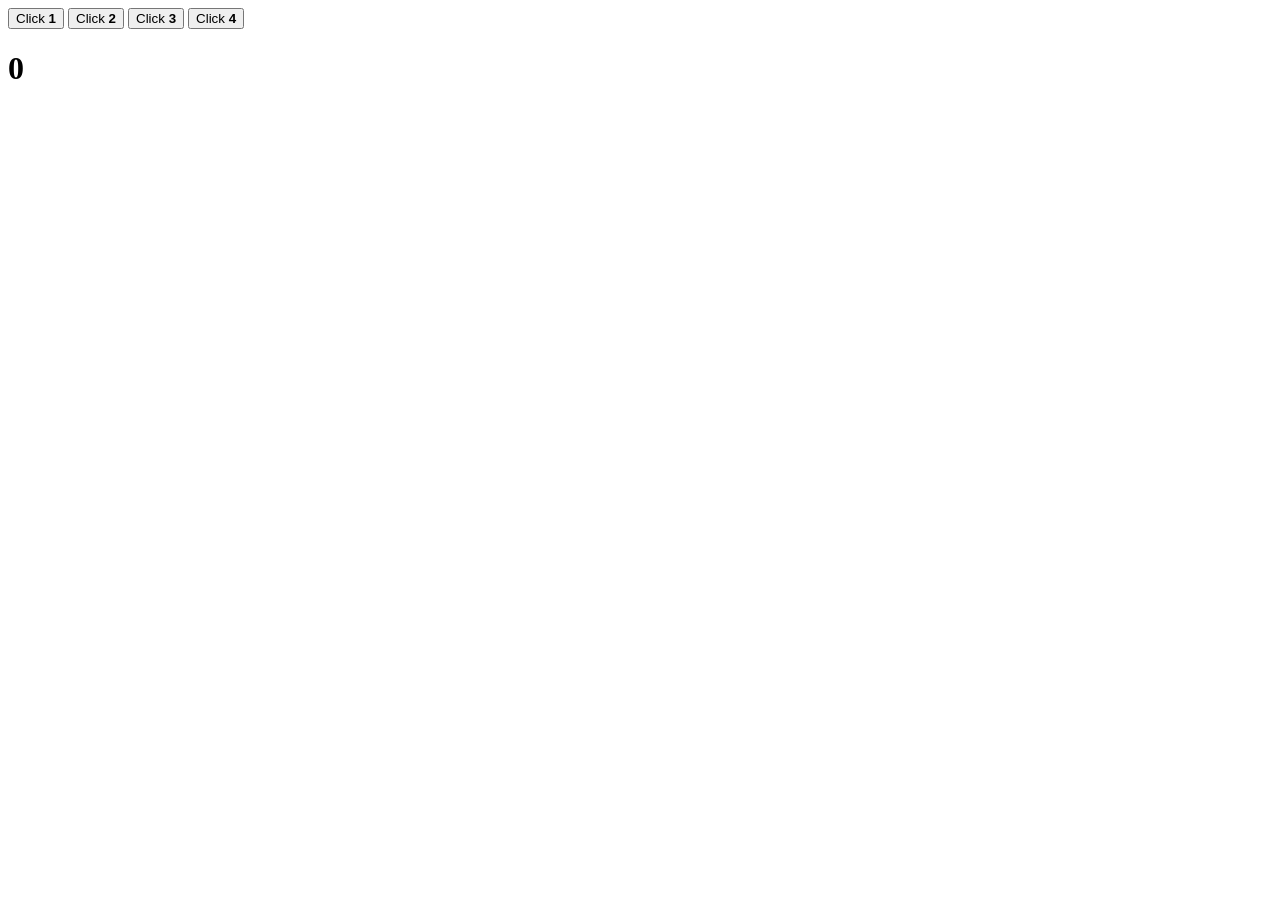
<file: addEventListener/index.html>
<!DOCTYPE html>
<html lang="en">
<head>
    <meta charset="UTF-8">
    <meta name="viewport" content="width=device-width, initial-scale=1.0">
    <title>Event JavaScript</title>
</head>
<body>

    <button data-number="1" class="btn">Click <strong>1</strong></button>
    <button data-number="2" class="btn">Click <strong>2</strong></button>
    <button data-number="3" class="btn">Click <strong>3</strong></button>
    <button data-number="4" class="btn">Click <strong>4</strong></button>

    <h1 id="clicker">0</h1>

    <script>
        const buttons = document.querySelectorAll('.btn')
        const clicks = document.getElementById('clicker')
        let i = 0
        const handleClick = (event) => {
            console.log("target >", event.target)
            console.log("currentTarget >", event.currentTarget)
            console.log(event.target === event.currentTarget)
            clicks.innerText = i = i + 3
        }

        window.addEventListener('click', () => {
            console.log('Window Click!');
        })

        buttons.forEach(button => {
            button.addEventListener('click', handleClick)
        })
    </script>

</body>
</html>
</file>
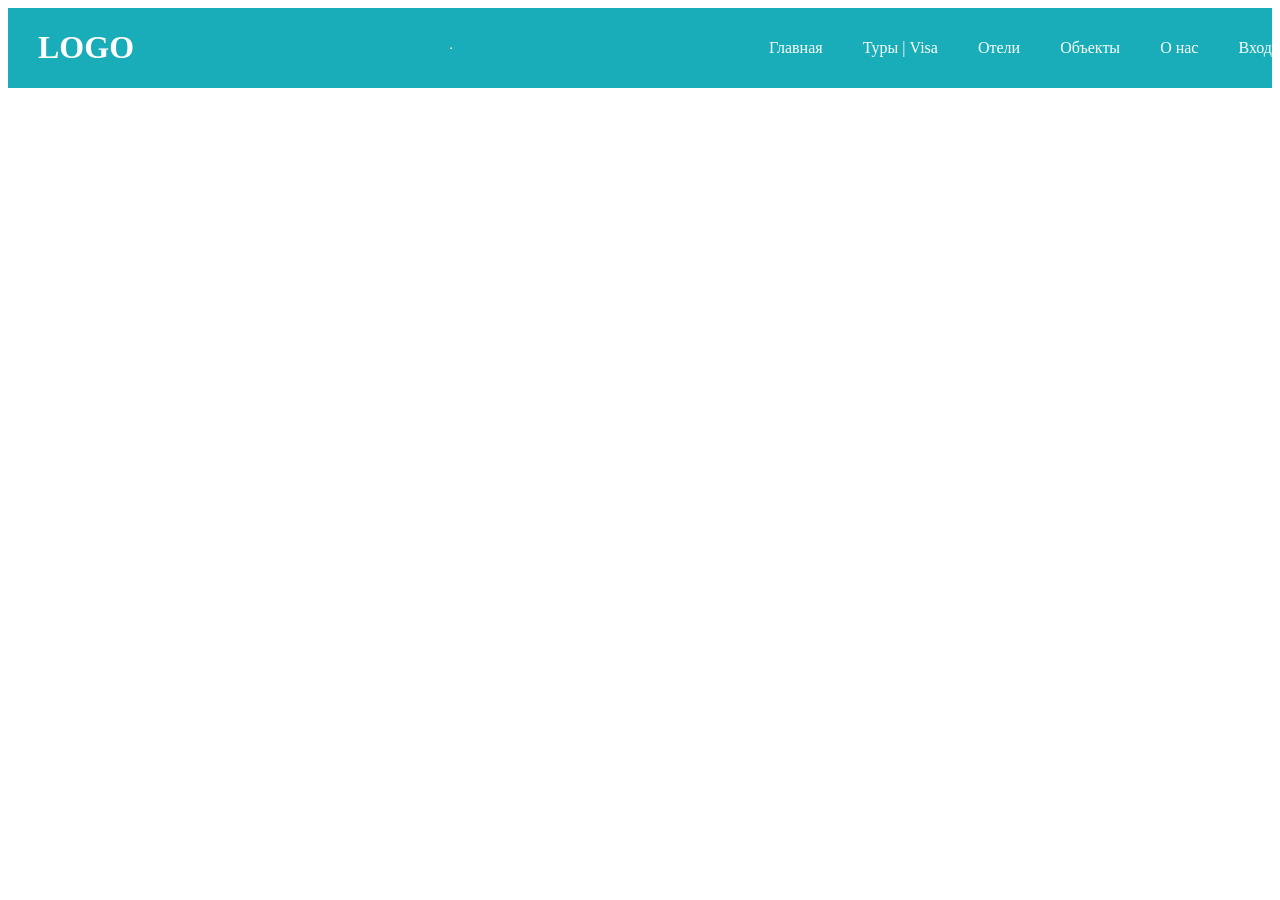
<file: jQuery/index.html>
<!DOCTYPE html>
<html lang="en">
<head>
    <meta charset="UTF-8">
    <meta name="viewport" content="width=device-width, initial-scale=1.0">
    <!-- <script src="https://ajax.googleapis.com/ajax/libs/jquery/3.7.1/jquery.min.js"></script> -->
     <link rel="stylesheet" href="style.css">
    <script src="jquery-2.1.4.min.js"></script>
    <title>Learning jQuery</title>
</head>
<body>
    
    <header>
        <div class="p1">
            <h1 style="margin-left: 30px;">LOGO</h1>
            <input type="button" value="ON" style="margin-right: 30px; border: 2px solid #fff; background: transparent; color: #fff; width: 40px; aspect-ratio: 1;">
        </div>
        <div class="p2">
            <ul>
                <hr>
                <li><a href="#">Главная</a></li>
                <li><a href="#">Туры | Visa</a></li>
                <li><a href="#hotels">Отели</a></li>
                <li><a href="#">Объекты</a></li>
                <li><a href="#footer">О нас</a></li>
                <li><a href="#contact">Вход <i class="fa fa-user"></i></a></li>
            </ul>
        </div>
    </header>

<script src="app.js"></script>
</body>
</html>
</file>
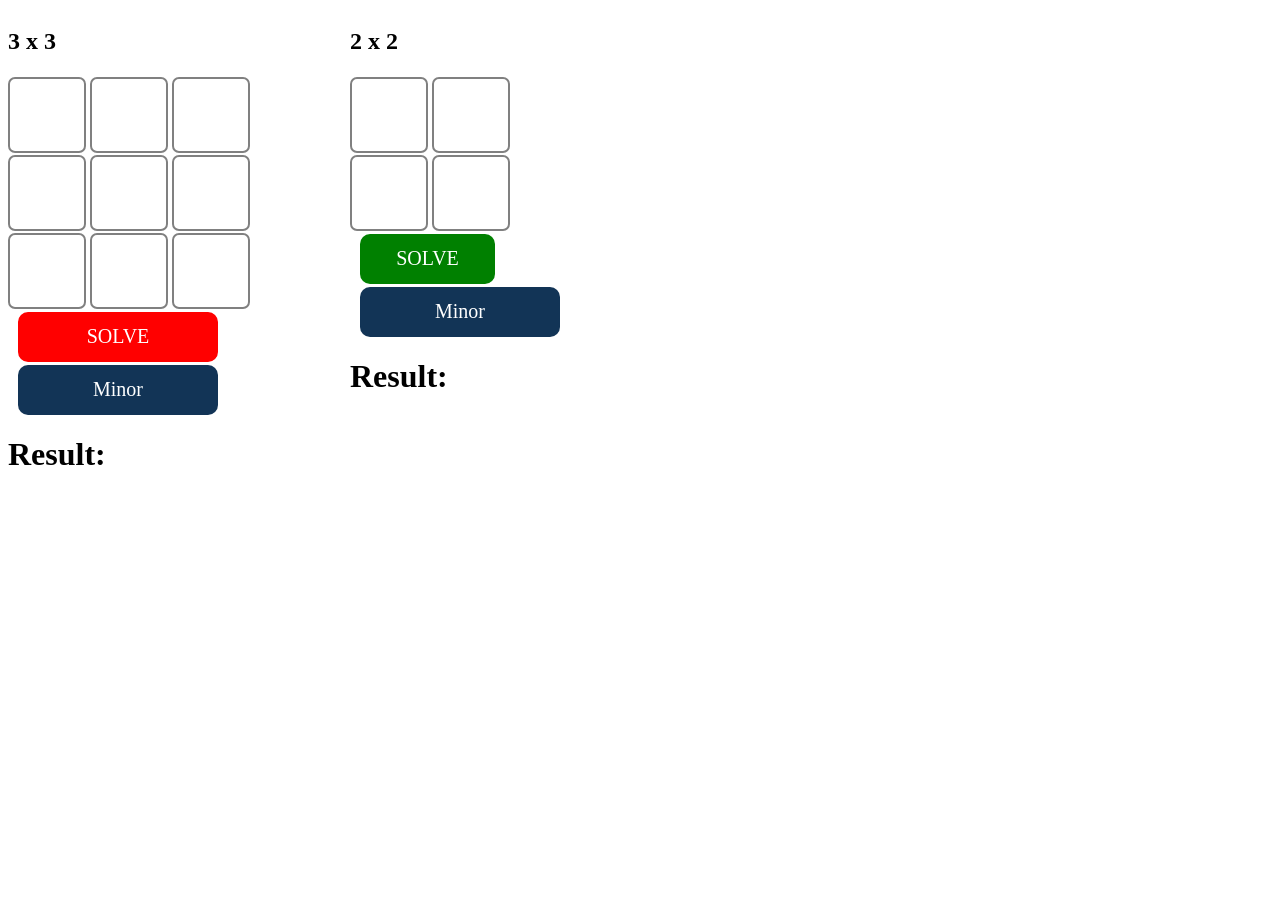
<file: Matrix/index.html>
<!DOCTYPE html>
<html lang="en">
<head>
    <meta charset="UTF-8">
    <meta name="viewport" content="width=device-width, initial-scale=1.0">
    <title>Matrix Calculator</title>
</head>
<body>
<div class="smax3x3">
    <h2>3 x 3</h2>
    <div class="">
        <input type="number" id="a11">    
        <input type="number" id="a12">    
        <input type="number" id="a13">    
        </div>
        <div class="">
        <input type="number" id="a21">    
        <input type="number" id="a22">    
        <input type="number" id="a23">  
        </div>  
        <div class="">
        <input type="number" id="a31">    
        <input type="number" id="a32">    
        <input type="number" id="a33">    
        </div>
        <button onclick="showElement()">SOLVE</button> <br>
        <button class="minor" onclick="findMinor()">Minor</button>
        <h1>Result: <font id="result" color="green"></font></h1>
        <h1 id="resultofMinor"></h1>
</div>

<div class="smax2x2">
    <h2>2 x 2</h2>
    <div class="">
        <input type="number" id="b11">    
        <input type="number" id="b12">     
        </div>
        <div class="">
        <input type="number" id="b21">    
        <input type="number" id="b22">    
        </div>  
        <button onclick="showSecondElement()" class="btn_2">SOLVE</button> <br>
        <button class="minor" onclick="findSecondMinor()">Minor</button>
        <h1>Result: <font id="secondResult" color="green"></font></h1>
        <h1 id="secondMinorResult"></h1>
</div>

<style>
    body {
        font-family: Verdana;
        display: flex;
        gap: 100px;
    }
    input {
        width: 70px;
        height: 70px;
        text-align: center;
        font-size: 30px;
        border: 2px solid grey;
        margin-top: 2px;
        color: #123456;
        font-weight: 900;
        font-family: Verdana;
        border-radius: 7px;
        
    }
    button {
        width: 200px;
        height: 50px;
        margin-top: 3px;
        border: 2px solid red;
        background: red;
        color: #fff;
        font-size: 20px;
        font-family: Verdana;
        border-radius: 10px;
        margin-left: 10px;
    }
    .btn_2 {
        background: green;
        border: none;
        width: 135px;
    }
    .minor {
        background: #123456;
        border: none;
    }
</style>

    
<script>
    // let a11 = prompt('a11=')
// let a12 = prompt('a12=')
// let a13 = prompt('a13=')
// let a21 = prompt('a21=')
// let a22 = prompt('a22=')
// let a23 = prompt('a23=')
// let a31 = prompt('a31=')
// let a32 = prompt('a32=')
// let a33 = prompt('a33=')

// const matrix = [a11, a12, a13, a21, a22, a23, a31, a32, a33]
// const det = (a11*a22*a33 + a12*a23*a31 + a21*a32*a13) - (a13*a22*a31 + a12*a21*a33 + a23*a32*a11)
// console.log(det)

// const det = (a11, a12, a13, a21, a22, a23, a31, a32, a33) => {
//     return (a11*a22*a33 + a12*a23*a31 + a21*a32*a13) - (a13*a22*a31 + a12*a21*a33 + a23*a32*a11)
// } 

// console.log(det(2, 4, 6, 7, 9, 5, 1, 0, 3))

const a11 = document.getElementById('a11')
const a12 = document.getElementById('a12')
const a13 = document.getElementById('a13')
const a21 = document.getElementById('a21')
const a22 = document.getElementById('a22')
const a23 = document.getElementById('a23')
const a31 = document.getElementById('a31')
const a32 = document.getElementById('a32')
const a33 = document.getElementById('a33')
const result = document.getElementById('result')
const resultMinor = document.getElementById('resultofMinor')

const b11 = document.getElementById('b11')
const b12 = document.getElementById('b12')
const b21 = document.getElementById('b21')
const b22 = document.getElementById('b22')
const secondResult = document.getElementById('secondResult')
const secondResultMinor = document.getElementById('secondMinorResult')

// const matrix = [a11.value, a12.value, a13.value, a21.value, a22.value, a23.value, a31.value, a32.value, a33.value]

// console.log(det)

function showElement() {
    let det = (a11.value*a22.value*a33.value + a12.value*a23.value*a31.value + a21.value*a32.value*a13.value) - (a13.value*a22.value*a31.value + a12.value*a21.value*a33.value + a23.value*a32.value*a11.value)
    console.log(det)
    result.innerText = det
}

function showSecondElement() {
    let detB = b11.value*b22.value - b12.value*b21.value
    console.log(detB)
    secondResult.innerText = detB
}

function findMinor() {
    const minor = prompt('Which minor of matrix do you want to solve?')
    
    switch(minor) {
        case 'm11':
            console.log(a22.value*a33.value - a23.value*a32.value)
            resultMinor.innerHTML = `M₁₁ = ${a22.value*a33.value - a23.value*a32.value}`
            break;
        case 'm12':
            console.log(a21.value*a33.value - a23.value*a31.value)
            resultMinor.innerHTML = `M₁₂ = ${a21.value*a33.value - a23.value*a31.value}`
            break;
        case 'm13':
            console.log(a21.value*a32.value - a22.value*a31.value)
            resultMinor.innerHTML = `M₁₃ = ${a21.value*a32.value - a22.value*a31.value}`
            break;
        case 'm21':
            console.log(a12.value*a33.value - a13.value*a32.value)
            resultMinor.innerHTML = `M₂₁ = ${a12.value*a33.value - a13.value*a32.value}`
            break;
        case 'm22':
            console.log(a11.value*a33.value - a13.value*a31.value)
            resultMinor.innerHTML = `M₂₂ = ${a11.value*a33.value - a13.value*a31.value}`
            break;
        case 'm23':
            console.log(a11.value*a32.value - a12.value*a31.value)
            resultMinor.innerHTML = `M₂₃ = ${a11.value*a32.value - a12.value*a31.value}`
            break;
        case 'm31':
            console.log(a12.value*a23.value - a13.value*a22.value)
            resultMinor.innerHTML = `M₃₁ = ${a12.value*a23.value - a13.value*a22.value}`
            break;
        case 'm32':
            console.log(a11.value*a23.value - a13.value*a21.value)
            resultMinor.innerHTML = `M₃₂ = ${a11.value*a23.value - a13.value*a21.value}`
            break;
        case 'm33':
            console.log(a11.value*a22.value - a12.value*a21.value)
            resultMinor.innerHTML = `M₃₃ = ${a11.value*a22.value - a12.value*a21.value}`
            break;
        default: alert('OOps! Something went wrong. Please, write a correct form of minors like this: " m11 " ')
        findMinor()
    }
}

function findSecondMinor() {
    const secondMinor = prompt('Which minor of matrix do you want to solve?')


    switch(secondMinor) {
        case 'm11':
            secondResultMinor.innerText = `M₁₁ = ${b22.value}`
            break;
        case 'm12':
            secondResultMinor.innerText = `M₁₂ = ${b21.value}`
            break;
        case 'm21':
            secondResultMinor.innerText = `M₂₁ = ${b12.value}`
            break;
        case 'm22':
            secondResultMinor.innerText = `M₂₂ = ${b11.value}`
            break;
        default: alert('OOps! Something went wrong. Please, write a correct form of minors like this: " m11 " ')
        findSecondMinor()
    }
}
</script>
</body>
</html>
</file>
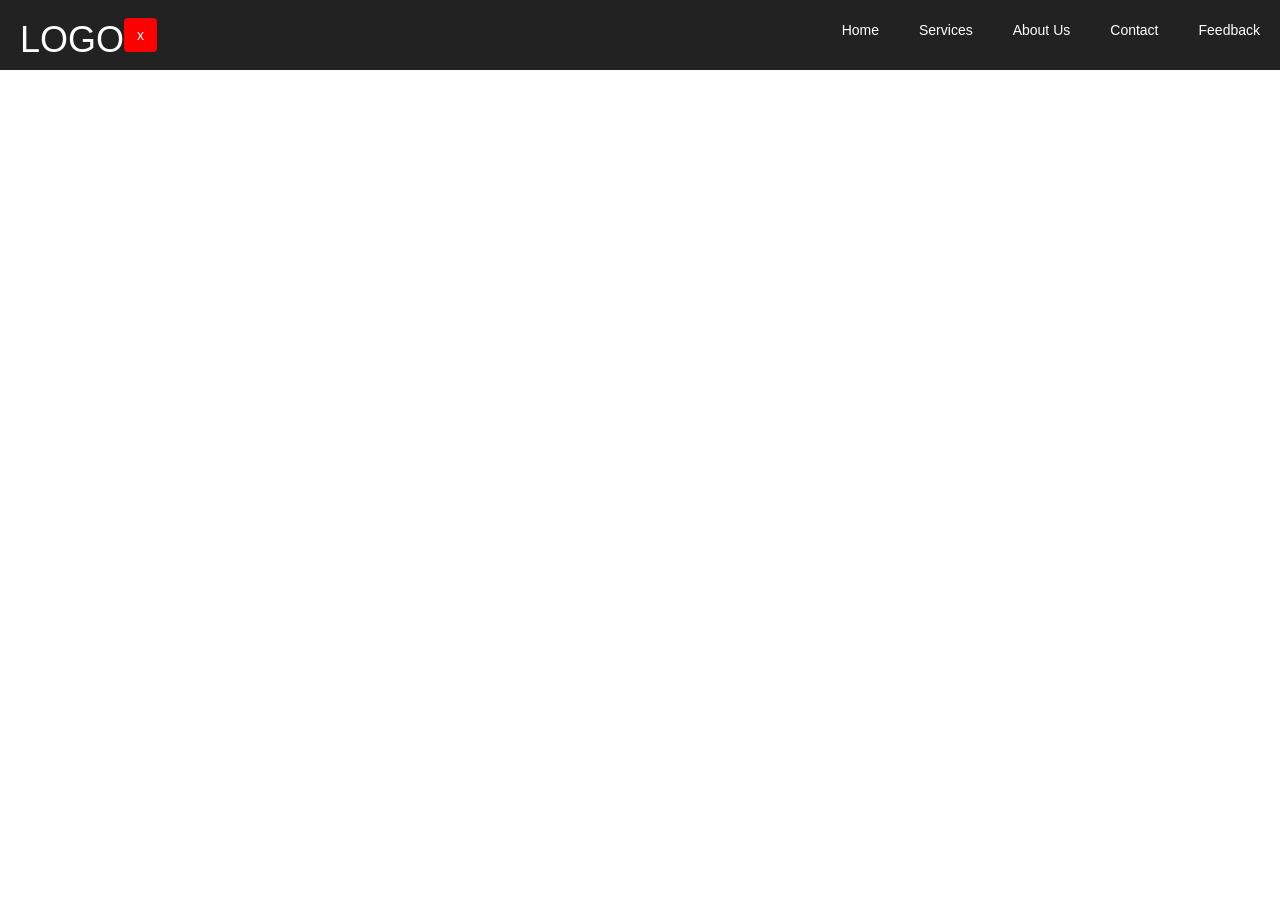
<file: Music/index.html>
<!DOCTYPE html>
<html lang="en">
<head>
    <meta charset="UTF-8">
    <meta name="viewport" content="width=device-width, initial-scale=1.0">
    <title>AURA MUSIC | All Popular Music</title>
    <link rel="stylesheet" href="libs/bootstrap/css/bootstrap.min.css">
	<link rel="stylesheet" href="css/style.css" />
	<link rel="stylesheet" href="css/media.css" />
	<link rel="stylesheet" href="font-awsome/css/font-awesome.min.css">
</head>
<body>

    <header>
        <div class="first">
            <h1>LOGO</h1>
            <button class="btn">x</button>
        </div>
        <ul>
            <li>Home</li>
            <li>Services</li>
            <li>About Us</li>
            <li>Contact</li>
            <li>Feedback</li>
        </ul>
    </header>

</body>
</html>
</file>
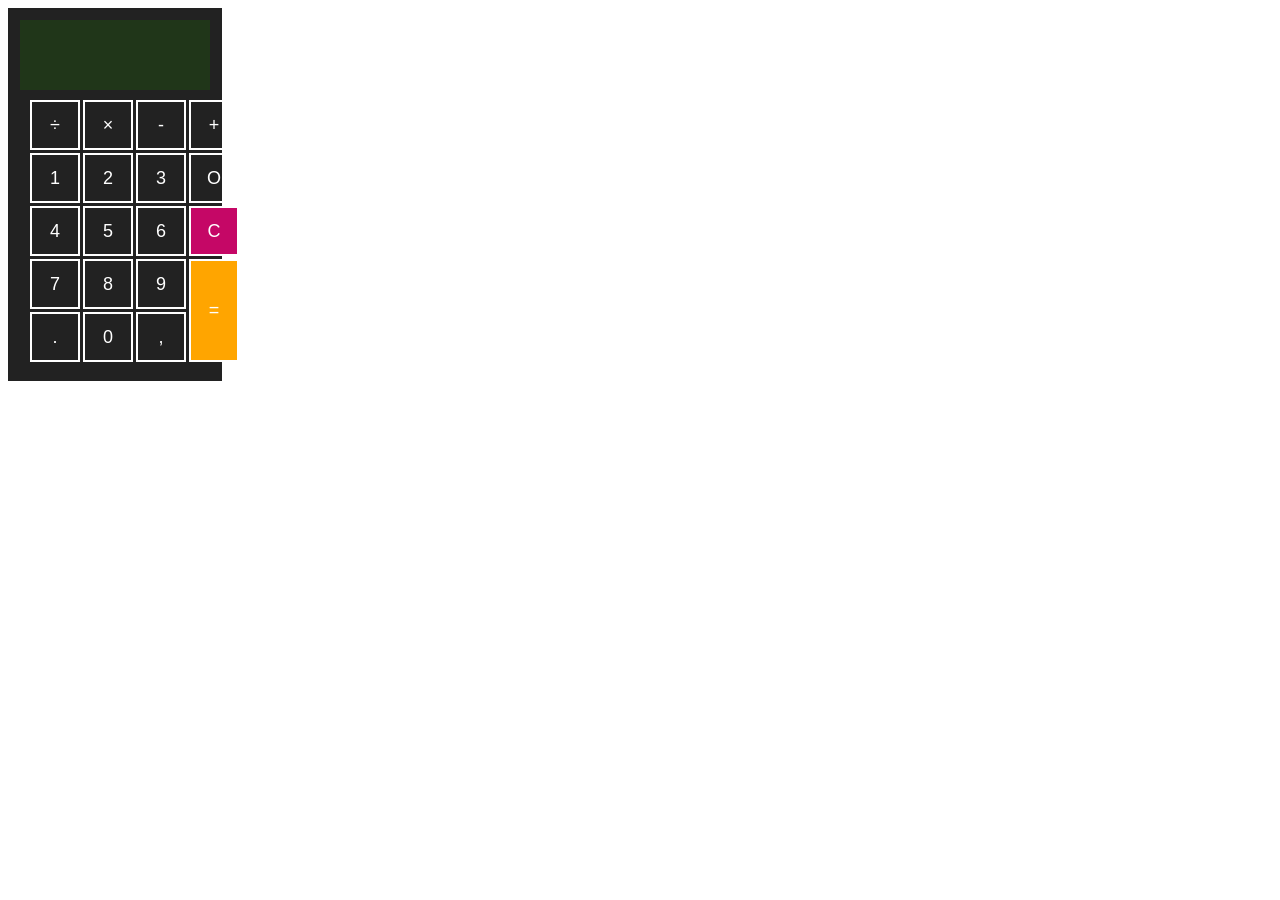
<file: Matrix/calculator.html>
<!DOCTYPE html>
<html lang="en">
<head>
    <meta charset="UTF-8">
    <meta name="viewport" content="width=device-width, initial-scale=1.0">
    <title>Calculator</title>
</head>
<body>
<div class="body_off">
    <div class="screen" id="screen"></div>
    <div class="keyboards">
        <div class="row1">
            <button id="del">÷</button>
            <button id="one">1</button>
            <button id="four">4</button>
            <button id="seven">7</button>
            <button id="point">.</button>
        </div>
        <div class="row2">
            <button id="umn">×</button>
            <button id="tow">2</button>
            <button id="five">5</button>
            <button id="eight">8</button>
            <button id="zero">0</button>
        </div>
        <div class="row3">
            <button id="minus">-</button>
            <button id="three">3</button>
            <button id="six">6</button>
            <button id="nine">9</button>
            <button id=",">,</button>
        </div>
        <div class="row4">
            <button id="plus">+</button>
            <button id="off">O</button>
            <button id="cencal">C</button>
            <button id="result">=</button>
        </div>
    </div>
</div>


<style>
    .body_off {
        width: 15%;
        border: 2px solid #222;
        padding: 10px;
        background: #222;
    }
    .keyboards {
        display: flex;
        padding: 7px;
    }
    button {
        width: 50px;
        height: 50px;
        border: 2px solid #fff;
        color: #fff;
        background: transparent;
        font-size: 18px;
        margin-top: 3px;
        margin-left: 3px;
    }
    .screen {  
        width: 100%;
        height: 70px;
        color: #fff;
        background: #1b6a0347;
        text-align: right;
        font-size: 50px;
        display: flex;
        align-items: center;
        justify-content: end;
    }
    #result {
        height: 103px;
        margin-left: 3px;
        background: orange;
    }
    #cencal {
        background: #c50766;
    }
    .row1, .row2, .row3, .row4 {
        display: flex;
        flex-direction: column;
    }
</style>

<script>
    const screen = document.getElementById('screen')
    const one = document.getElementById('one')
    const two = document.getElementById('one')
    const three = document.getElementById('one')
    const four = document.getElementById('one')
    const five = document.getElementById('one')
    const six = document.getElementById('one')
    const seven = document.getElementById('one')
    const eight = document.getElementById('one')
    const nine = document.getElementById('one')
    const zero = document.getElementById('one')

</script>
    
</body>
</html>
</file>
<file: jQuery/style.css>
header {
    width: 100%;
    display: flex;
    background: #18adb8;
    color: #fff;
    justify-content: space-between;
    align-items: center;
    font-family: Verdana;
    left: 0;
    top: 0;
}
.p1 {
    display: flex;
    align-items: center;
    justify-content: space-between;
    left: 0;
    top: 0;
}
.p2 {
    width: 100%;
}
ul {
    display: flex;
    gap: 40px;
    list-style: none;
    color: #fff;
}
a {
    color: #fff;
    text-decoration: none;
}
input {
    display: none;
}

@media only screen and (max-width: 768px) {
    header {
        display: block;
        left: 0;
        top: 0;
    }
    .p1 {
        width: 100%;
        left: 0;
        top: 0;
    }
    .p2 {
        position: absolute;
        text-align: center;
        background: #18adb8;
        left: 0;
    }
    ul {
        display: none;
        text-align: center;
        line-height: 40px;
    }
    input {
        display: flex;
        margin-left: -40px;
    }
}
</file>
<file: Music/css/style.css>
header {
    width: 100%;
    display: flex;
    justify-content: space-between;
    align-items: center;
    background: #222;
    padding: 0px 20px;
    color: #fff;
}
.first {
    display: flex;
    justify-content: space-between;
    align-items: center;
}
ul {
    display: flex;
    gap: 40px;
    list-style: none;
    text-align: center;
}
.btn{
    /* display: none; */
    cursor: pointer;
    background: red;
}
.btn:checked + header {
    background: red;
}
</file>
<file: Music/css/media.css>
@media screen and (max-width : 768px) {
    header {
        display: block;
    }
    ul {
        margin-top: 10px;
        flex-direction: column;
        transition: all .0.5s;
        font-size: 20px;
        height: 0;
    }
    .btn {
        padding:  10px 20px;
        background: red;
        display: flex;
    }
    .btn:focus + header {
        background: red;
    }
}
</file>
